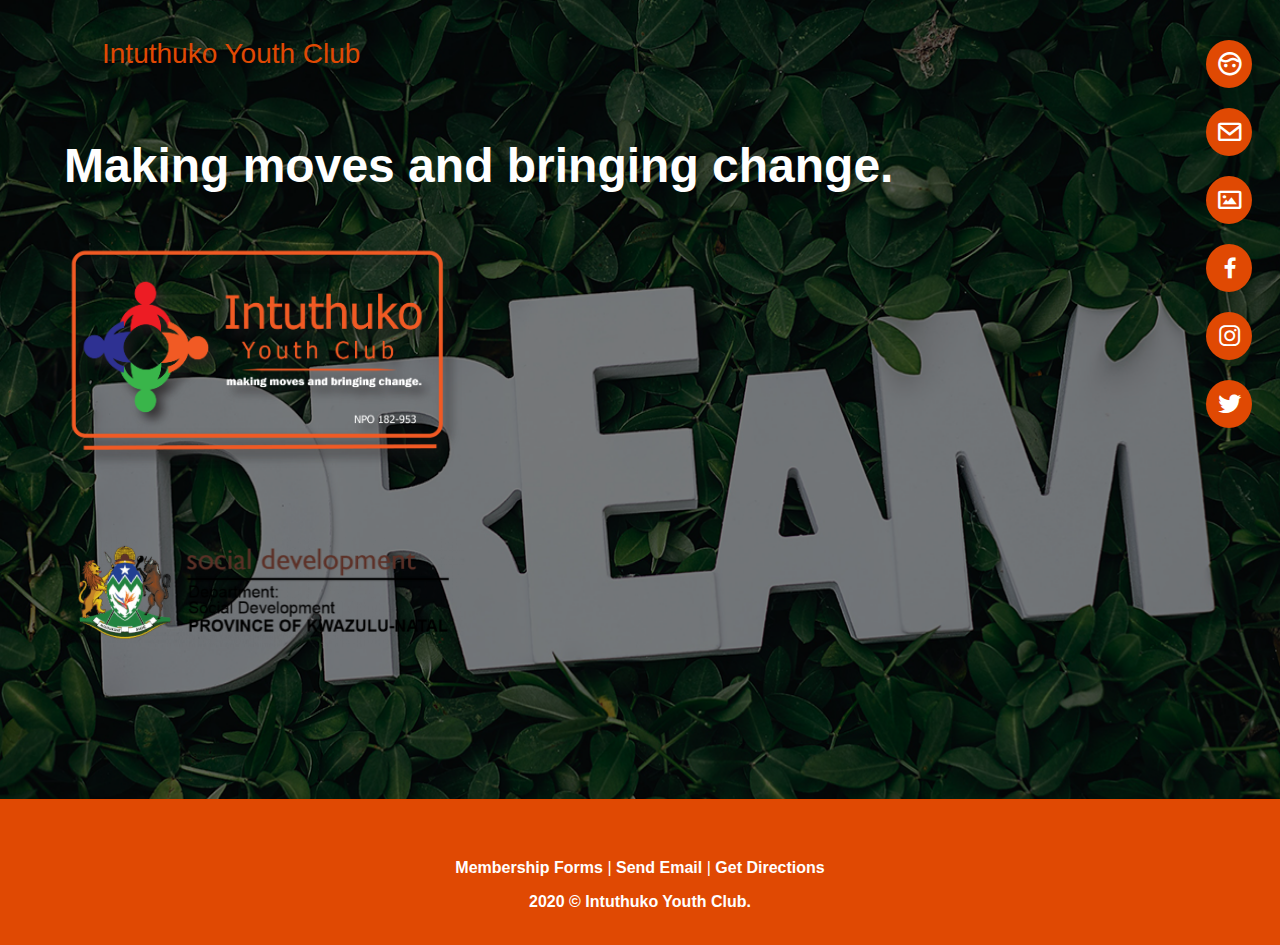
<file: index.html>
<html>
    <head>
        <title>Intuthuko Youth Club</title>
        <meta charset="utf-8">
        <meta http-equiv="X-UA-Compatible" content="IE=edge">
        <meta name="viewport" content="width=device-width, initial-scale=1">
        <meta name=""" content="">

        <meta name="https://intuthukoyouthclub.vercel.app/" content="Intuthuko Youth Club, NPO, NGO, Youth Club, Social Development, Community Programmes, Youth Development">

     <!-- FAVICON / ICONS -->
    <link rel="apple-touch-icon" sizes="180x180" href="img/s/apple-touch-icon.png">
    <link rel="icon" type="image/png" sizes="32x32" href="img/s/favicon-32x32.png">
    <link rel="icon" type="image/png" sizes="16x16" href="img/s/favicon-16x16.png">
    <link rel="manifest" href="/site.webmanifest">

    <!-- NORMAL CSS -->
    <link rel="stylesheet" href="css/style.css">
    <link rel="stylesheet" href="css/side_nav.css">

    <!-- Google Fonts -->
     <link href="https://fonts.googleapis.com/css?family=Open+Sans:300,300i,400,400i,600,600i,700,700i|Raleway:300,300i,400,400i,500,500i,600,600i,700,700i|Poppins:300,300i,400,400i,500,500i,600,600i,700,700i" rel="stylesheet"> 
       
    <link href="assets/vendor/icofont/icofont.min.css" rel="stylesheet">
    <link href="assets/vendor/boxicons/css/boxicons.min.css" rel="stylesheet">

    <!-- JQUERY PLUGINS -->
    <script src="assets/jquery-3.4.1.js"></script>
    <script src="assets/jquery-3.4.1.min.js"></script>

    <!--  <script src="assets/vendor/php-email-form/validate.js"></script> -->

    <script type="text/javascript" language="javascript">
        
        $(document).ready(function() {
    
            $("a#display_about").click(function() {
    
                $("div#body-container").hide();
                $("div#home").hide();
                $("div#projects").hide();
                $("div#contacts").hide();
                $("div#content-container").show();
                $("div#about").show();
    
            });
    
            $("a#display_contacts").click(function() {
    
                $("div#body-container").hide();
                $("div#home").hide();
                $("div#about").hide();
                $("div#projects").hide();
                $("div#content-container").show();
                $("div#contacts").show();
    
            });

            $("a#display_projects").click(function() {
    
                $("div#body-container").hide();
                $("div#home").hide();
                $("div#about").hide();
                $("div#contacts").hide();
                $("div#content-container").show();
                $("div#projects").show();

            });
    
        });
    
        </script>

    </head>
    <body>

        <div id="body-container">
 
            <!-- ========= Home container ========= -->
            <div class="home-container">

                <!-- ======== mobile nav ======== -->
                 <div id="home_sidenav" class="sidenav">
                    <a href="javascript:void(0)" class="closebtn" onclick="closeHomeNav()">&times;</a>
                    <a href="index.html">Home</a>
                    <a href="#about" id="display_about">About</a>
                    <a href="#contact" id="display_contacts">Contact</a>
                    <a href="#projects" id="display_projects">Projects</a>

                    <a href="https://www.facebook.com/intuthukoyouthclub" target="_blank" class="facebook">
                        <i class="bx bxl-facebook"></i>
                    </a>
                    
                    <a href="https://instagram.com/intuthukoyouthclub/" target="_blank" class="instagram">
                        <i class="bx bxl-instagram"></i>
                    </a>

                    <a href="https://twitter.com/ClubIntuthuko/" target="_blank" class="twitter">
                        <i class="bx bxl-twitter"></i>
                    </a>

                </div> 
                <!-- ======== end of mobile nav ======== -->

                <div class="home-links">

                    <span onclick="openHomeNav()" class="nav-open">
                        <img src="img/s/menu.png" />
                    </span>

                    <a href="#about" id="display_about" title="About" class="face">
                        <i class="bx bx-face"></i>
                    </a>

                    <a href="#contacts" id="display_contacts" title="Contacts" class="envelope">
                        <i class="bx bx-envelope"></i>
                    </a> 

                    <a href="#projects" id="display_projects" title="Projects" class="image">
                        <i class="bx bx-image"></i>
                    </a> 

                    <a href="https://www.facebook.com/intuthukoyouthclub" target="_blank" class="facebook">
                        <i class="bx bxl-facebook"></i>
                    </a>

                    <a href="https://instagram.com/intuthukoyouthclub/" target="_blank" class="instagram">
                        <i class="bx bxl-instagram"></i>
                    </a>

                    <a href="https://twitter.com/ClubIntuthuko/" target="_blank" class="twitter">
                        <i class="bx bxl-twitter"></i>
                    </a>
                </div> 

                <div class="company-name">
                    Intuthuko Youth Club
                </div>

                <!-- ======= Home Section ======= -->
                <div id="home-content">

                    <h1>Making moves and bringing change.</h1>

                    <p id="welcome-mssg">
                        <img src="img/logo_.png" border="0" width="400px" alt="Intuthuko Club Logo" /> <br /> <br /> <br />
                        <img src="img/thumb_4_social_development.png" border="0" width="400px" alt="Social Deparment Logo" /> <br />
                       
                    </p>

                     <div class="my-boxes">

                        <div class="heading-text">
                            <br />
                            <br />
                            <br />
                            <br />
                        </div>

                    </div>  
                </div>
                <!-- ======= Ending Home Section ======= -->

            </div>
            <!--  Ending Slideshow container -->

        </div>

        <div id="content-container">

            <!-- ========= about ========== -->
            <div id="about">
                
                 <!-- ======== mobile nav ======== -->
                 <div id="about_sidenav" class="sidenav">
                    <a href="javascript:void(0)" class="closebtn" onclick="closeAboutNav()">&times;</a>
                    <a href="index.html">Home</a>
                    <a href="#about" id="display_about">About</a>
                    <a href="#contact" id="display_contacts">Contact</a>
                    <a href="#projects" id="display_projects">Projects</a>
                    
                    <a href="https://www.facebook.com/intuthukoyouthclub" target="_blank" class="facebook">
                        <i class="bx bxl-facebook"></i>
                    </a>
                    
                    <a href="https://instagram.com/intuthukoyouthclub/" target="_blank" class="instagram">
                        <i class="bx bxl-instagram"></i>
                    </a>

                    <a href="https://twitter.com/ClubIntuthuko/" target="_blank" class="twitter">
                        <i class="bx bxl-twitter"></i>
                    </a>
                 </div>
                <!-- ======== end of mobile nav ======== -->

                <!-- ========= nav ========== -->
                <div class="nav-links">
                    <span onclick="openAboutNav()" class="nav-open">
                        <img src="img/s/menu.png" />
                    </span>
                    <a class="company-name">Intuthuko Youth Club</a>
                    <a href="index.html" class="link">Home</a>
                    <a href="#about" class="link" id="display_about">About</a>
                    <a href="#contact" class="link" id="display_contacts">Contact</a>
                    <a href="#projects" class="link" id="display_projects">Projects</a>
                    
                    <a href="https://www.facebook.com/intuthukoyouthclub" class="link" target="_blank" class="facebook">
                        <i class="bx bxl-facebook"></i>
                    </a>
                    
                    <a href="https://instagram.com/intuthukoyouthclub/" class="link" target="_blank" class="instagram">
                        <i class="bx bxl-instagram"></i>
                    </a>

                    <a href="https://twitter.com/ClubIntuthuko/" class="link" target="_blank" class="twitter">
                        <i class="bx bxl-twitter"></i>
                    </a>
                </div>
                <!-- ========= end nav ========== -->

                <div class="icon-heading">
                    <h1>About Us</h1>
                </div>
    
                <div class="content-p">
    
                    <p>
                        <B>Intuthuko Youth Club (NPO #182-953)</B>
                    </p>
                    <p>
                        Making moves and bringing change.
                    </p>
                    <p>
                        A non-profit organization (NPO) that is registered under
                        the department of Social Development.
                    </p>
                    <img src="img/logo.png" style="width:200px;height:100px;" alt="image" /> <br />

                </div>
    
                <div class="content-p">

                    <p>
                        <ul id="myList">  
                          <li><b>Mission :</b></li>                                            
                          <li>To provide a level of education to the community and pass rate by providing afternoon classes.</li>                                    
                          <li>To conduct crime awareness campaigns.</li>              
                          <li>To combat drugs and substance abuse.</li>                                 
                          <li>To combat poverty by providing Skils Development Training.</li>                   
                          <li>To improve the quality of life within the community.</li>  
                        </ul> 
                      </p>

                </div>

                <div class="icon-heading">
                    <h1>We Worry About You. We Worry About The Future.</h1>
                </div>

                <div class="icon-heading">
                    <h1>Help Us Bring Change.</h1>
                </div>


                <div class="content-p">
    
                    <p>
                      <ul id="myList">  
                        <li><b>Vision :</b></li>                                            
                        <li>To create job opportunities to unemployed youth within the organization.</li>                                    
                        <li>To promote sustainable development that is environmental / sensitive.</li>              
                        <li>To have a community that is economical empowered.</li>                                                 
                        <li>To have a well developed youth.</li>      
                        <li>To help the talentend youth within the our community.</li>          
                      </ul> 
                    </p>

                </div>

                <div class="icon-heading">
                    <h1>We Thank You For Your Trustworthy.</h1>
                </div>

                <div class="content-p">
    
                    <p>
                      <ul id="myList">  

                        <li><b>More about the organization :</b></li>                                            
                        <li><a href="https://twitter.com/ClubIntuthuko">https://twitter.com/ClubIntuthuko</a></li>                                    
                        <li><a href="https://https://facebook.com/intuthukoyouthclub">https://facebook.com/intuthukoyouthclub</a></li>
                        <li><a href="https://instagram.com/intuthukoyouthclub">https://instagram.com/intuthukoyouthclub</a></li>
                            
                      </ul> 
                    </p>

                </div>
                
            </div>
            <!-- ========= end of about ========== -->

            <!-- ========= contacts ========== -->
            <div id="contacts">

                 <!-- ======== mobile nav ======== -->
                 <div id="contacts_sidenav" class="sidenav">
                    <a href="javascript:void(0)" class="closebtn" onclick="closeContactsNav()">&times;</a>
                    <a href="index.html">Home</a>
                    <a href="#about" id="display_about">About</a>
                    <a href="#contact" id="display_contacts">Contact</a>
                    <a href="#projects" id="display_projects">Projects</a>
                    
                    <a href="https://www.facebook.com/intuthukoyouthclub" target="_blank" class="facebook">
                        <i class="bx bxl-facebook"></i>
                    </a>
                    
                    <a href="https://instagram.com/intuthukoyouthclub/" target="_blank" class="instagram">
                        <i class="bx bxl-instagram"></i>
                    </a>

                    <a href="https://twitter.com/ClubIntuthuko/" target="_blank" class="twitter">
                        <i class="bx bxl-twitter"></i>
                    </a>

                 </div>
                <!-- ======== end of mobile nav ======== -->

                <!-- ========= nav ========== -->
                <div class="nav-links">
                    <span onclick="openContactsNav()" class="nav-open">
                        <img src="img/s/menu.png" />
                    </span>
                    <a class="company-name">Intuthuko Youth Club</a>
                    <a href="index.html" class="link">Home</a>
                    <a href="#about" class="link" id="display_about">About</a>
                    <a href="#contact" class="link" id="display_contacts">Contact</a>
                    <a href="#projects" class="link" id="display_projects">Projects</a>
                    
                    <a href="https://www.facebook.com/intuthukoyouthclub/" class="link" target="_blank" class="facebook">
                        <i class="bx bxl-facebook"></i>
                    </a>
                    
                    <a href="https://instagram.com/intuthukoyouthclub/" class="link" target="_blank" class="instagram">
                        <i class="bx bxl-instagram"></i>
                    </a>

                    <a href="https://twitter.com/ClubIntuthuko/" class="link" target="_blank" class="twitter">
                        <i class="bx bxl-twitter"></i>
                    </a> 
                </div>
                <!-- ========= end nav ========== --> 

                <div class="icon-heading">
                    <h1>Contact Us</h1>
                </div>
    
                <div class="content-p">
    
                    <p>
                        <div class="text">Write an E-mail:</div>

                        <form action="#" title="THIS FEATURE IS CURRENTLY DISABLED" method="post" role="form" class="php-email-form">
                                    
                                <div class="form-row">
                                    
                                    <div class="col form-group">
                                        <input type="text" name="name" class="form-control" id="name" placeholder="Your First Name" data-rule="minlen:4" data-msg="Please enter at least 4 chars" required />
                                    <div class="validate"></div>
                                    </div>
                                
                                    <div class="col form-group">
                                        <input type="email" class="form-control" name="email" id="email" placeholder="Your Email Address" data-rule="email" data-msg="Please enter a valid email" required />
                                    <div class="validate"></div>
                                    </div>
                        
                                    <div class="form-group">
                                        <input type="text" class="form-control" name="subject" id="subject" placeholder="Email Subject" data-rule="minlen:4" data-msg="Please enter at least 8 chars of subject" required />
                                    <div class="validate"></div>
                                    </div>
                                    
                                    <div class="form-group">
                                        <textarea class="form-control" name="message" rows="5" data-rule="required" data-msg="Please write something for us" placeholder="Type Your Message Here" required></textarea>
                                    <div class="validate"></div>
                                    </div>
        
                                    <!-- <div class="mb-3">
                                        <div class="loading">Loading</div>
                                        <div class="error-message"></div>
                                        <div class="sent-message">Your message has been sent. Thank you!</div>
                                    </div> -->
                        
                                    <div class="text-center">
                                        <button class="download" type="submit">Send Message</button>
                                    </div>
        
                                </div>
                            
                        </form>
                    </p>

                </div>
                
                <div class="icon-heading">
                    <i class="bx bx-map"></i>
             
                    <p>
                        <a target="_blank" href="https://www.google.com/maps/embed?pb=!1m14!1m8!1m3!1d12097.433213460943!2d-74.0062269!3d40.7101282!3m2!1i1024!2i768!4f13.1!3m3!1m2!1s0x0%3A0xb89d1fe6bc499443!2sDowntown+Conference+Center!5e0!3m2!1smk!2sbg!4v1539943755621">Deda Store, PO Box 97, Ozwathini, 32427</a>
                    </p>     
                </div>

                <div class="icon-heading">
                    <i class="bx bx-envelope"></i>

                    <p>
                        <a href="mailto:info@intuthukoyouthclub.co.za?subject=Feedback&body=message">info@intuthukoyouthclub.co.za</a>
                    </p>
                </div>

                <div class="icon-heading">
                    <i class="bx bx-phone-call"></i>

                        <p>
                            <a href="tel:032%294%9046">032 294 9046</a> 
                            <a href="tel:032%294%9014">032 294 9014</a> 
                        </p>
                </div>

            </div>
            <!-- ========= end of contacts ========== -->

            <!-- ========= Projects Page ========== -->
            <div id="projects">

                 <!-- ======== mobile nav ======== -->
                 <div id="index_sidenav" class="sidenav">
                    <a href="javascript:void(0)" class="closebtn" onclick="closeIndexNav()">&times;</a>
                    <a href="index.html">Home</a>
                    <a href="#about" id="display_about">About</a>
                    <a href="#contact" id="display_contacts">Contact</a>
                    <a href="#projects" id="display_projects">Projects</a>
                    
                    <a href="https://www.facebook.com/intuthukoyouthclub" target="_blank" class="facebook">
                        <i class="bx bxl-facebook"></i>
                    </a>
                    
                    <a href="https://instagram.com/intuthukoyouthclub/" target="_blank" class="instagram">
                        <i class="bx bxl-instagram"></i>
                    </a>

                    <a href="https://twitter.com/ClubIntuthuko/" target="_blank" class="twitter">
                        <i class="bx bxl-twitter"></i>
                    </a>

                 </div>
                <!-- ======== end of mobile nav ======== -->

                <!-- ========= nav ========== -->
                <div class="nav-links">
                    <span onclick="openIndexNav()" class="nav-open">
                        <img src="img/s/menu.png" />
                    </span>
                    <a class="company-name">Intuthuko Youth Club</a>
                    <a href="index.html" class="link">Home</a>
                    <a href="#about" class="link" id="display_about">About</a>
                    <a href="#contact" class="link" id="display_contacts">Contact</a>
                    <a href="#projects" class="link" id="display_projects">Projects</a>
                    
                   
                    <a href="https://www.facebook.com/intuthukoyouthclub" class="link" target="_blank" class="facebook">
                        <i class="bx bxl-facebook"></i>
                    </a>
                    
                    <a href="https://instagram.com/intuthukoyouthclub/" class="link" target="_blank" class="instagram">
                        <i class="bx bxl-instagram"></i>
                    </a>

                    <a href="https://twitter.com/ClubIntuthuko/" class="link" target="_blank" class="twitter">
                        <i class="bx bxl-twitter"></i>
                    </a>
                </div>
                <!-- ========= end nav ========== -->
    
                <div class="content-p">

                    <div class="icon-heading">
                        <h1>School Events</h1>
                    </div>
    
                    <p>
                        Giving back to the youth in schools, bringing hope.
                    </p>

                    <img src="img/projects/img/1.jpg" alt="image" />
                    <img src="img/projects/img/2.jpg" alt="image" />
                    <img src="img/projects/img/3.jpg" alt="image" />
                    <img src="img/projects/img/6.jpg" alt="image" />  

                </div>

                <div class="content-p">

                    <div class="icon-heading">
                        <h1>Commu -nity Events</h1>
                    </div>
    
                    <p>
                        Celebrating with community and promoting talents and skills. 
                    </p>
                   
                    <img src="img/projects/img/33.jpg" alt="image" />

                    <img src="img/projects/img/44.jpg" alt="image" />

                    <img src="img/projects/img/77.jpg" alt="image" />

                    <img src="img/projects/img/88.jpg" alt="image" />

                </div>

                <div class="content-p">

                    <div class="icon-heading">
                        <h1>Campai -gning</h1>
                    </div>
    
                    <p>
                       Encourage talents and skills to people in the community.
                    </p>
                   
                    <img src="img/projects/img/8.jpg" alt="image" />

                    <img src="img/projects/img/11.jpg" alt="image" />

                    <img src="img/projects/img/22.jpg" alt="image" />

                    <img src="img/projects/img/55.jpg" alt="image" />

                </div>

                <div class="content-p">

                    <div class="icon-heading">
                        <h1>Progra -mmes</h1>
                    </div>
    
                    <p>
                        Rewards and achievements of hard work by students.
                    </p>
                   
                    <img src="img/projects/img/9.jpg" alt="image" />

                    <img src="img/projects/img/66.jpg" alt="image" />

                    <img src="img/projects/img/99.jpg" alt="image" />

                    <img src="img/projects/img/4.jpg" alt="image" />

                </div>

            </div>
            <!-- ========= end of Projects Page ========== -->

        </div>

    </body>
    <footer>

         <div class="links">
            <a href="download/membership_form.pdf" target="_blank">Membership Forms</a> |
            <a href="mailto:intuthukoyouthclub.co.za?subject=Feedback&body=message">Send Email</a> |
            <a href="https://www.google.com/maps/embed?pb=!1m14!1m8!1m3!1d12097.433213460943!2d-74.0062269!3d40.7101282!3m2!1i1024!2i768!4f13.1!3m3!1m2!1s0x0%3A0xb89d1fe6bc499443!2sDowntown+Conference+Center!5e0!3m2!1smk!2sbg!4v1539943755621" target="_blank">Get Directions</a> 
        </div>

        <p>
            2020 &copy; <a href="index.html">Intuthuko Youth Club</a>.

            <br /> 
            <br /> 

        </p>

    </footer>

    <script src="js/side_nav.js"></script>

</html>
</file>
<file: css/style.css>
/* ============== UNISVERSAL STYLES =================== */
body {
    background-image:url("../img/bg.png");
    background-size:100% 1000px;
}

body {
    background-repeat:no-repeat;
    font-family: 'Gill Sans', 'Gill Sans MT', Calibri, 'Trebuchet MS', sans-serif;
}

body, #body-container {
    width:100%;
    height:auto;
    margin:0;
}

img {
    border:0;
}

h1, h2, h3, h4, h5, h6, a, i {
    color:#fff;
}

a, button a  {
    text-decoration:none;
}

p, li, p a, li a {
    color: slategrey;
}

li {
    list-style:none;
    text-align:left;
    padding:6px;
}

.sidenav, .nav-links img, .home-links img {
    display:none;
}

/*--------------------------------------------------------------
# Everything Else Inside The Home  Container
--------------------------------------------------------------*/
.home-container {
    position:relative;
    border:0; 
    width:90%;
    height:auto;
    transition:0.9s ease;
    top:0;
}

.home-container .company-name {
    font-size:28px;
    padding:8px;
    margin:30px;
}

.home-container .company-name, #home-content .p  {
    padding:8px;
}

.home-container, #home-content h1, #welcome-mssg {
    margin:30px auto;
}

.home-links {
    float:right; 
    width:20px;
    transition:0.6s;
}

.home-links i {
    font-size:28px;
    background-color:rgb(224, 73, 3);
    border-radius:50%;
    width:26px;
    padding:10px;
    margin:10px;
}

.home-links i:hover {
    color:rgb(224, 73, 3);
    background-color:#fff;
}

#home-content .p {
    font-size:20px;
}

#home-content .p, .my-boxes #intro-text {
    float:left;
}

.nav-links a:hover, .nav-links i:hover, .my-boxes .heading-text p, .home-container .company-name {
    color:rgb(224, 73, 3);
}

.my-boxes .heading-text {
    font-size:20px;
    width:50%;
}

#home-content h1 { 
    font-size:48px;
    font-weight:700;
    padding-top:30px;
    transition:0.9s;
}

#welcome-mssg {
    font-size:20px;
    text-align:left;
}

#welcome-mssg img {
    margin-top:20px;
}

#home-content .p {
    width:69%;
}

#home-content .p, .my-boxes, .my-boxes #p, #home-content .my-box img  {
    position: relative
}

.my-boxes,.my-boxes .heading-text, .my-boxes #intro-text {
    width:100%;
}

#home-content .my-box {
    width:25%;
    float:left;
    text-align: center;
    height:auto;
}

#home-content .my-box img {
    width:100%;
    height:180px;
}

#content-container .nav-links {
    background-image: url("../img/bg.png");
    height:35px;
    width:100%;
    padding-top:15px;
    padding-bottom:15px;
    position:fixed;
    top:0;
}

.nav-links, .nav-links .link {
    color:#fff;
}

.nav-links .link {
    float:right;
    margin-right:20px;
    font-size:20px;
}

.nav-links .company-name {
    float:left;
    margin-left:20px;
    font-size:20px;
}

.icon-heading {
    width:40%;
}

.icon-heading, .content-p {
    float:left;
    margin:20px;   
}

.content-p {
    width:46%;
}

.content-p img {
    width:20%;
    height:80px;
    float:left;
    margin:4px;
}

.content-p b {
    font-size:20px;
}

.icon-heading h1 {
    color:#000;
    font-size:50px;
    font-weight:700;
}

.icon-heading i {
    color:#000;
    font-size:100px;
    font-weight:700;
}

#about, #services, #contacts, #projects, #content-container, footer {
    width:100%;
}

#about, #services, #contacts, #projects, #content-container {
    height:auto;
    background-color:#fff;
    float:left;
    display:none;
}

#about, #services, #contacts, #projects {
    padding-top:70px;
    padding-bottom:40px;
}

#contacts form input {
    width:400px;
    height:40px;
    margin:20px;
    color:rgb(224, 73, 3);
    border:2px solid rgb(224, 73, 3);
    border-left:none;
    border-right:none;
    border-top:none;
}

#contacts form input, #contacts form textarea {
    font-size:16px;
    padding:20px;
}

#contacts form textarea {
    border:2px solid rgb(224, 73, 3);
    color:rgb(224, 73, 3);
    width:400px;
    height:200px;
}

#contacts form button {
    background-color: rgb(224, 73, 3);
    border:2px solid rgb(224, 73, 3);
    color:#fff;
    border-radius:4px;
    width:200px;
    height:50px;
    margin:10px;
}

#contacts form button:hover {
    background-color: rgb(224, 3, 3);
    border:2px solid rgb(224, 3, 3);
    color:#fff;
}

#contacts .icon-heading i {
    color:rgb(224, 73, 3);
    font-size:60px;
}

#contacts .icon-heading p {
    font-size:20px;
}

#contacts .icon-heading p a {
    margin:10px;
}

footer {
    color:#fff;
    float:left;
    background-color:rgb(224, 73, 3);
    text-align:center;
    
    width:100%;
}

footer p, footer a {
    color:#fff;
    font-weight: 600;
    font-size:16px;
}

footer a:visited {
    color:#fff;
}
footer a:hover {
    color:rgb(250, 1, 1);
}

footer .links {
    padding-top:60px;
}

/* ============== SMALL DEVICES =================== */
@media screen and (max-width:640px) {

        body {
            background-image:url("../img/bg_mobile.png");
            background-size:100% 1000px;
            background-clip: content-box;
        }

        .sidenav, .nav-links img, .home-links img {
            display:block;
        }
        
        .home-links a, .nav-links .link {
            display:none;
        }

        .nav-links img {
            margin-left:20px;
        }

        .nav-links img, .home-links {
            float:left;
        }

        .nav-links img, .home-links img {
            width:30px;
        }

        .home-links {
            margin:20px;
        }

        .home-links, .nav-links .company-name, .home-container .company-name, #home-content .p, .my-boxes #p, #home-content .my-box, .icon-heading, .content-p, .heading-text p, #welcome-mssg, #home-content h1 {
            text-align:center;
        }

        .home-links img {
            float:right;
        }
        
        .nav-links .company-name {
            float:right;
            margin-right:10px;
        }

        .home-container {
            height:auto;
        }

        #home-content .my-box, #home-content .p, .my-boxes #p, .home-container {
            margin:0;
        }

        .home-container, .progress, #home-content .p, .my-boxes #p, #home-content .my-box {
            width:100%;
        }

        .home-container .company-name {
            padding-top:30px;
        }

        .my-boxes {
            left:0;
            width:90%;
            margin:4px auto;
            position: relative;
            top:3%;
        }

        /* .my-boxes .my-box img {
            height:390px;
        }
          */

        #home-content .my-box {
            height:180px;
            padding-top:10px;
        }

        .icon-heading, .content-p {
            width:80%;
        }

        #home-content .my-box, #home-content .p, .my-boxes #p  {
            float:left;
        }
        
        .icon-heading, .content-p {
            float:none;
            margin:30px auto;  
        }

        .content-p img {
            width:70%;
            height:200px;
            float:none;
            margin:6px auto;
        }
   
}

/* ======================================================= */

/* ============== LARGE DEVICES =================== */
@media screen and (min-width:640px) {

    .my-boxes .p {
        left:14%;
    }

    .my-boxes .my-box img {
        width:40%;
        height:60px;
        margin:10px auto;
        left:115%;
    }
     
}
</file>
<file: css/side_nav.css>
﻿/* The side navigation menu */
.sidenav {
    height:100%;
    width:0;
    background-image:url("../img/bg.png");
    background-size:cover;
    background-position:center;
    background-repeat:no-repeat;
    position: fixed; 
    z-index: 1; 
    top: 0; 
    left: 0;
    overflow-x: hidden; 
    padding-top:35px;
    transition: 0.5s;
}

/* The navigation menu links */
.sidenav a {
    padding: 8px 8px 8px 32px;
    text-decoration: none;
    font-size:18px;
    color: #FFFFFF;
    font-weight:800;
    display: block;
    transition: 0.3s;
}

/* When you mouse over the navigation links, change their color */

.sidenav a:hover {
    color:rgb(224, 73, 3);
}

/* Position and style the close button (top right corner) */

.sidenav .closebtn {
    position: absolute;
    top: 0;
    right: 25px;
    color:red;
    font-size: 36px;
    margin-left: 50px;
}
</file>
